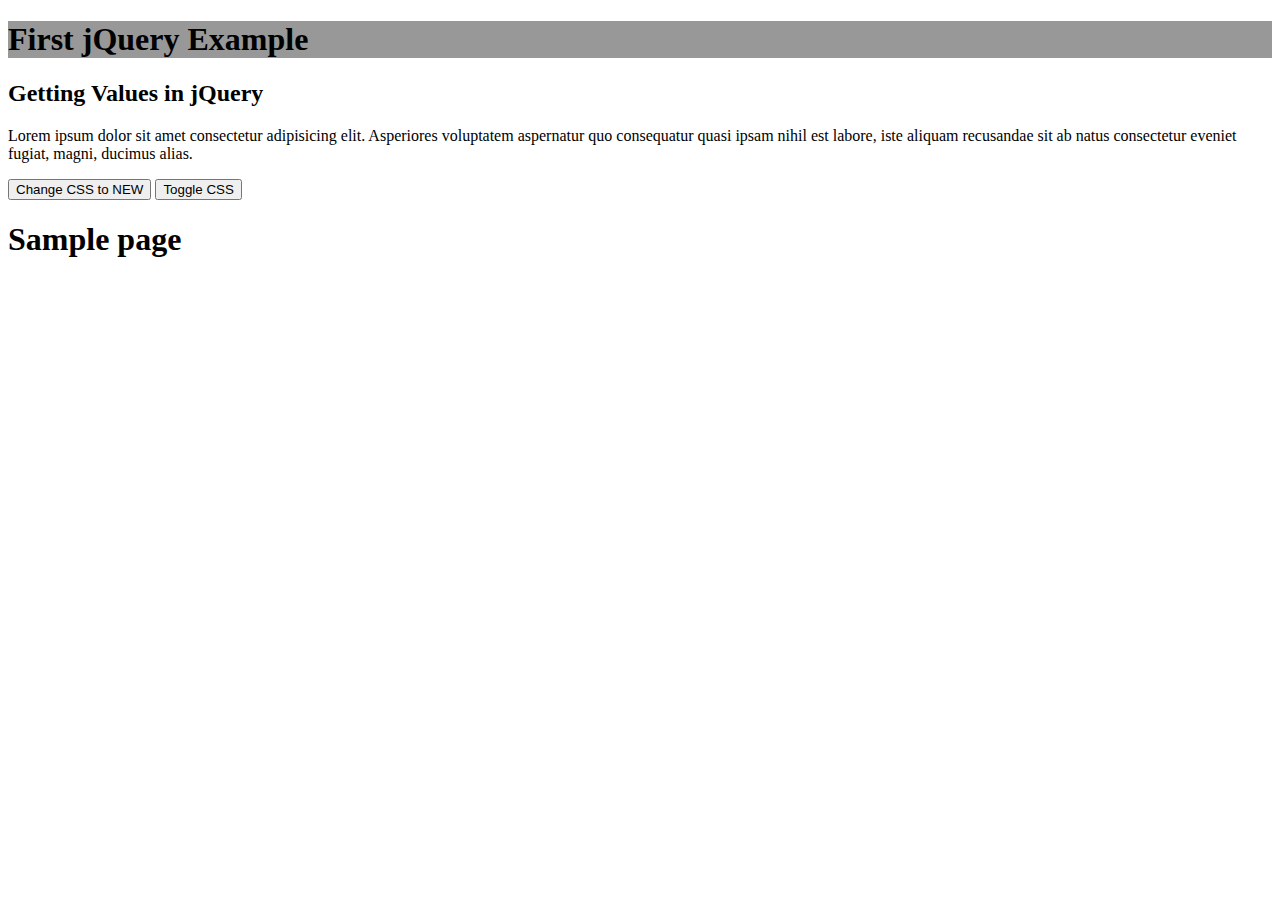
<file: 109. jQuery/index.html>
<!DOCTYPE html>
<html lang="en">
<head>
    <meta charset="UTF-8">
    <title>Exercise for jQuery</title>
    <link rel="stylesheet" href="css/style.css">
    <script src="https://ajax.googleapis.com/ajax/libs/jquery/1.12.4/jquery.min.js"></script>
    <script src="js/basicJS.js"></script>
</head>
<body>

    <div class="center">
        <h1>First jQuery Example</h1>
        <h2>Getting Values in jQuery</h2>
        <p>Lorem ipsum dolor sit amet consectetur adipisicing elit. Asperiores voluptatem aspernatur quo consequatur quasi ipsam nihil est labore, iste aliquam recusandae sit ab natus consectetur eveniet fugiat, magni, ducimus alias.</p>
    
    
        <button class="btn1">Change CSS to NEW</button>
        <button class="btn2">Toggle CSS</button>
    </div>

    <h1>Sample page</h1>

</body>
</html>
</file>
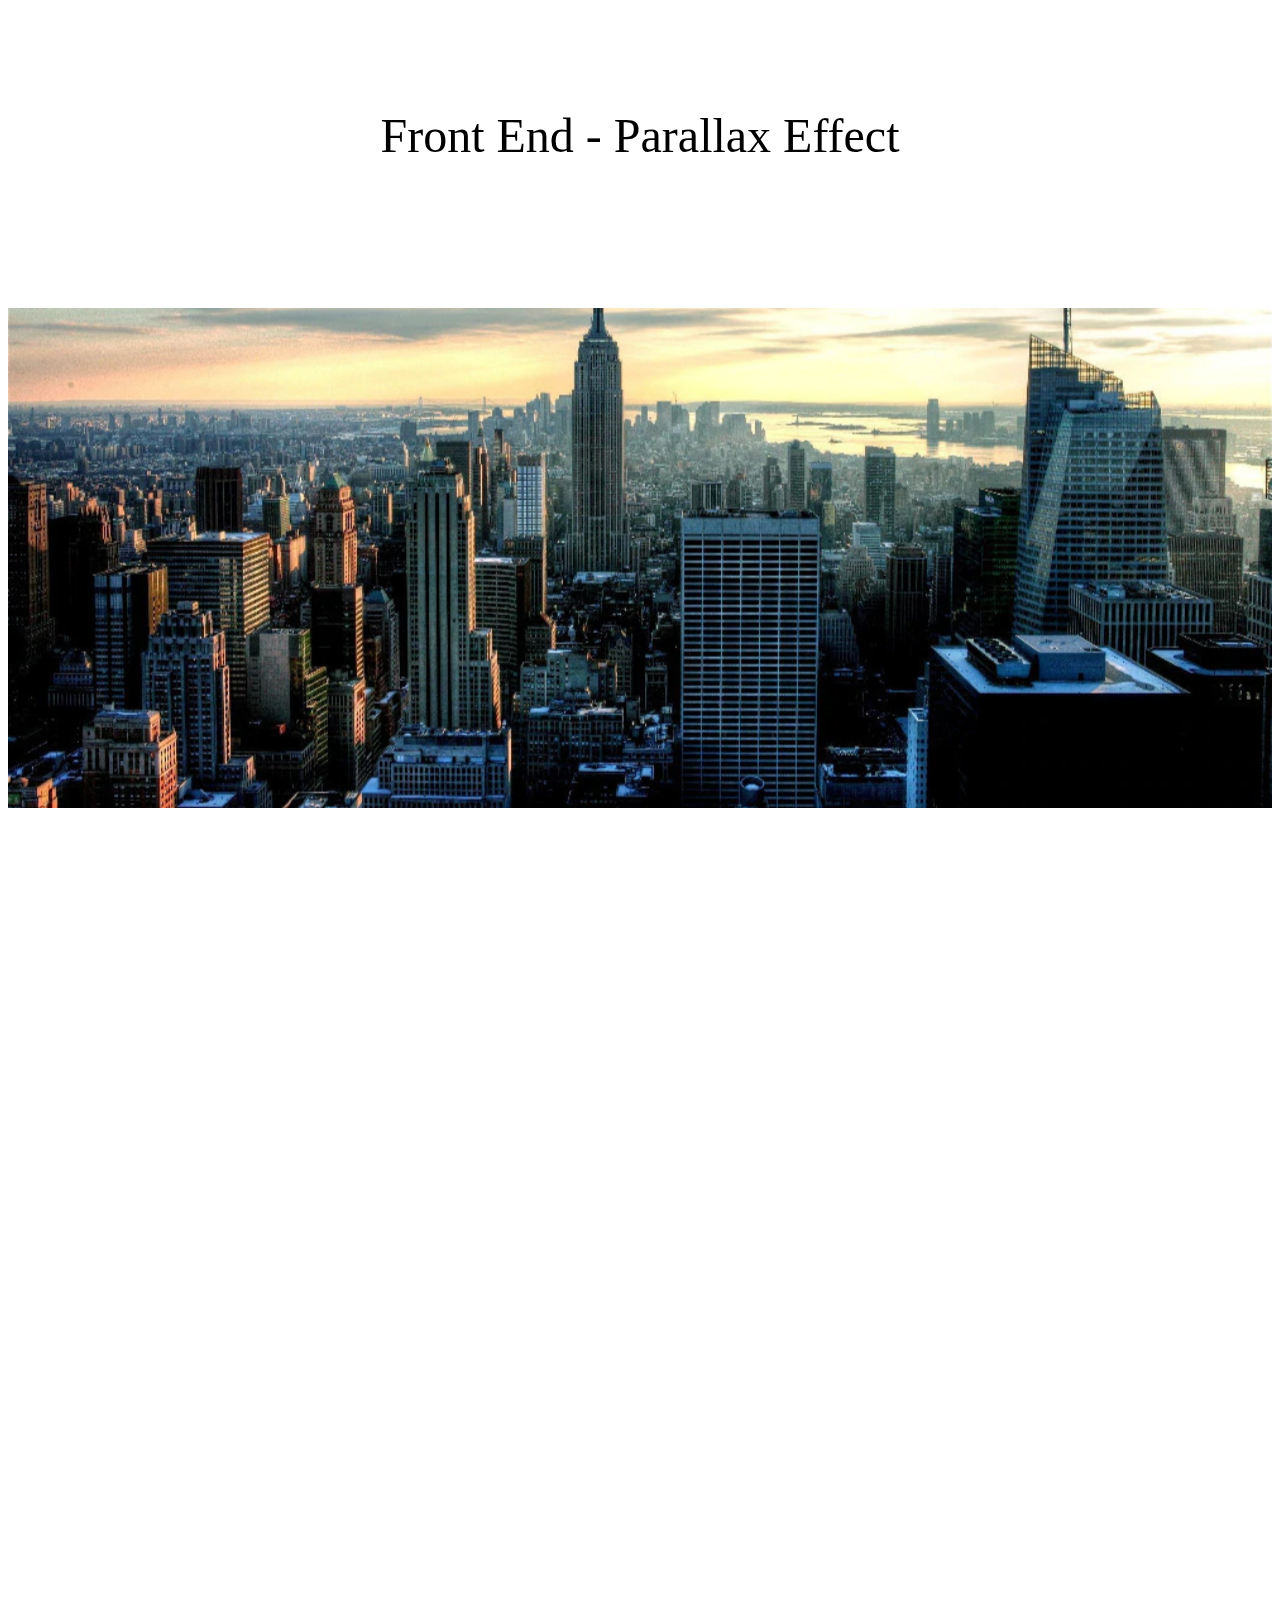
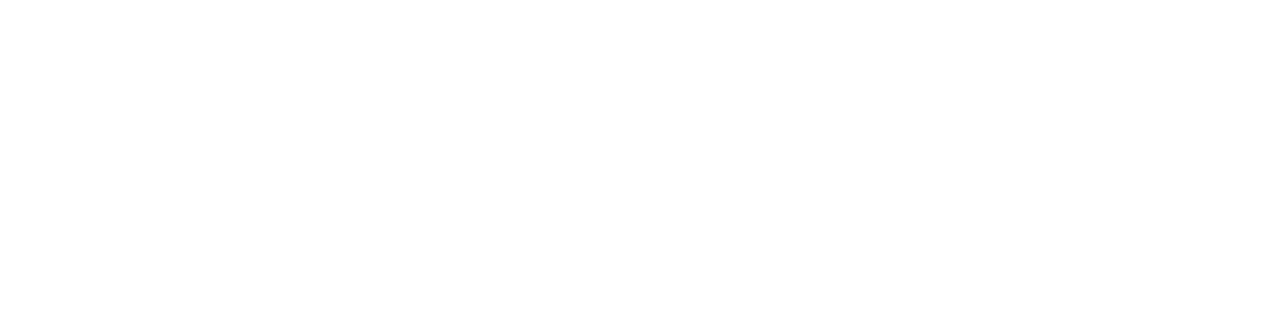
<file: 34. Parallax/parallax.html>
<!DOCTYPE html>
<!--[if lt IE 7]>      <html class="no-js lt-ie9 lt-ie8 lt-ie7"> <![endif]-->
<!--[if IE 7]>         <html class="no-js lt-ie9 lt-ie8"> <![endif]-->
<!--[if IE 8]>         <html class="no-js lt-ie9"> <![endif]-->
<!--[if gt IE 8]><!--> <html class="no-js"> <!--<![endif]-->
    <head>
        <meta charset="utf-8">
        <meta http-equiv="X-UA-Compatible" content="IE=edge">
        <title></title>
        <meta name="description" content="">
        <meta name="viewport" content="width=device-width, initial-scale=1">
        <link rel="stylesheet" href="parallax.css">
        <script src="https://ajax.googleapis.com/ajax/libs/jquery/1.11.0/jquery.min.js"></script>
        <script src="./parallax.js-1.5.0/parallax.min.js"></script>
    </head>
    <body>

        <div class="div1">Front End - Parallax Effect</div>
        <div class="div2" data-parallax="scroll" data-image-src="city1.webp"></div>
        <div class="div3"></div>
        <div class="div4" data-parallax="scroll" data-image-src="city2.jpg"></div>
        <div class="div5"></div>

    </body>
</html>
</file>
<file: 109. jQuery/css/style.css>
.center h1 {
    background-color: rgba(50, 50, 50, 0.5);
}



.new {
    text-align: center;
    /* color: rgb(88, 33, 33); */
    margin-bottom: 30px;
    font-size: 2em;
    color: #000000;
}
</file>
<file: 34. Parallax/parallax.css>
div {
    font-size: 3em;
}

.div1 {
    text-align: center;
    padding-top: 100px;
    height: 200px;
}

.div2 {
    height: 500px;
}

.div3 {
    height: 300px;
}

.div4 {
    height: 500px;
}

.div5 {
    height: 300px;
}
</file>
